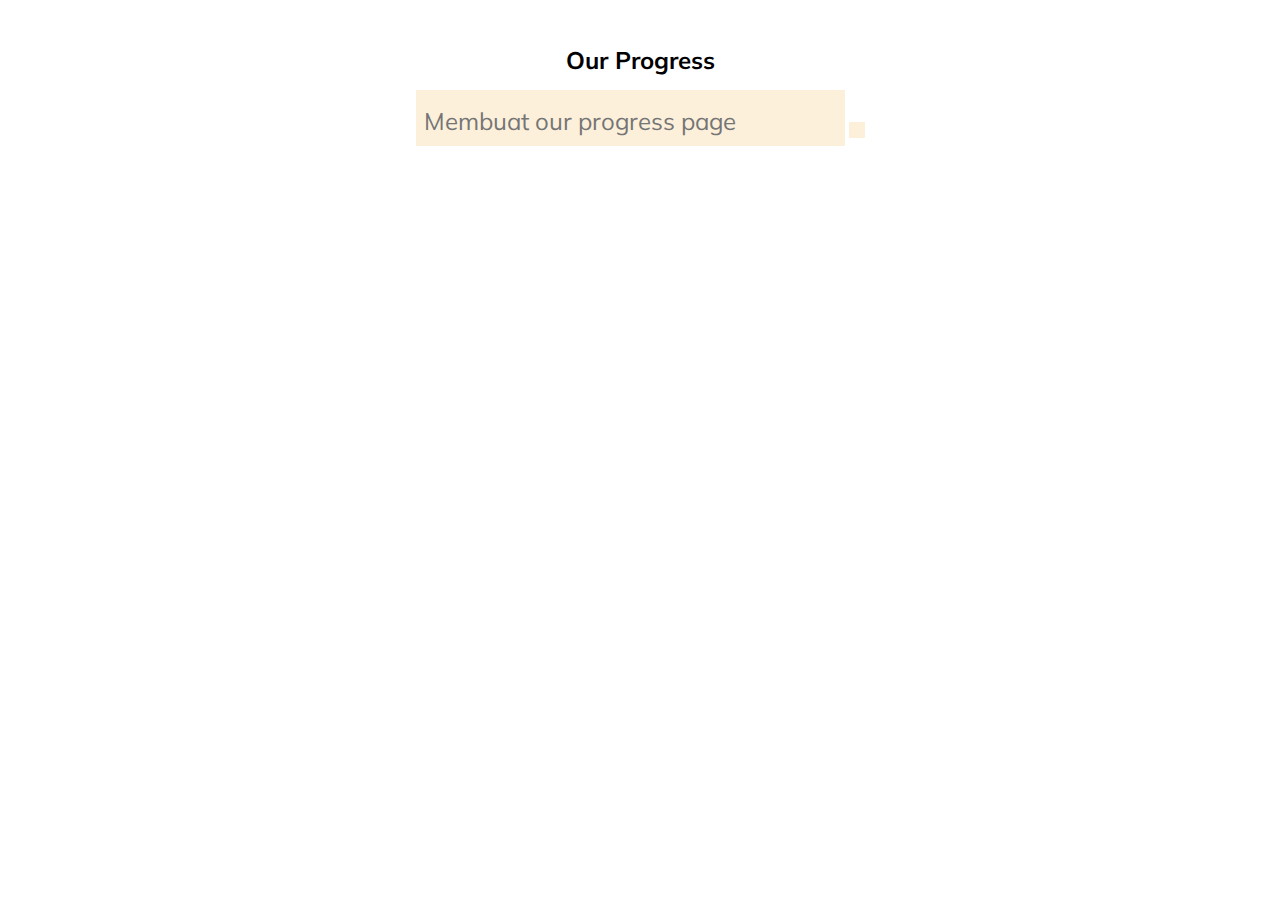
<file: progress.html>
<!DOCTYPE html>
<html lang="en">
<head>
    <meta charset="UTF-8">
    <meta http-equiv="X-UA-Compatible" content="IE=edge">
    <meta name="viewport" content="width=device-width, initial-scale=1.0">
    <title>Our Progress</title>
    <link href="https://fonts.googleapis.com/css2?family=Mulish&display=swap" rel="stylesheet">
    <link rel="stylesheet" href="https://cdnjs.cloudflare.com/ajax/libs/font-awesome/6.0.0-beta2/css/all.min.css" integrity="sha512-YWzhKL2whUzgiheMoBFwW8CKV4qpHQAEuvilg9FAn5VJUDwKZZxkJNuGM4XkWuk94WCrrwslk8yWNGmY1EduTA==" crossorigin="anonymous" referrerpolicy="no-referrer" />
    <link rel="stylesheet" href="progress.css">
</head>
<body>
    <div class="wrapper">
        <div class="head">
            <h1>Our Progress</h1>
            <form>
                <input type="text" class="todo-input" placeholder="Membuat our progress page">
                <button class="todo-button" type="submit">
                    <i class="fas fa-plus-square"></i>
                </button>
                <!-- <div class="select">
                    <select name="todo" class="filter-todo">
                        <option value="all">All</option>
                        <option value="completed">Completed</option>
                        <option value="uncompleted">Uncompleted</option>
                    </select>
                </div> -->
            </form>
        </div>

        <div class="container">
            <ul class="list">
 
            </ul>
        </div>

        
    </div>

    <script src="progress.js"></script>
</body>
</html>
</file>
<file: progress.css>
* {
    padding: 0;
    margin: 0;
    font-family: 'Mulish', sans-serif;
    /* box-sizing: border-box; */
}

body{
    /* background-color: #4c4177; */
    /* background-image: linear-gradient(315deg, #4c4177 0%, #2a5470 74%); */
    color : #000;
    min-height: 100vh;
}

::placeholder{
    font-size: 1.5rem;
}

h1 {
    font-size: 1.5rem;
}

h1, form{
    min-height: 5vh;
}

form input, form button{
    padding: 0.5rem;
    font-size: 2rem;
    border: none;
    background: #fcf0db;
}

form button{
    color:#ffa435;
    background : #fcf0db;
    cursor: pointer;
    transition: all 100ms ease;
}

form button:hover{
    background:#ffa435;
    color : #fcf0db;
}

.wrapper{
    display: flex;
    /* border: 5px solid purple;  */
    flex-direction: column;
    align-items: center;
}

.head {
    display: flex;
    align-items: center;
    flex-direction: column;
    margin: 5vh;
}

.container{
    display: flex;
    justify-content: center;
    align-items: center;
}

.list {
    list-style: none;
    min-width: 35vw;
}

.todo{
    margin: 0.5rem;
    background:#fcf0db;
    color: black;
    font-size: 1.5rem;
    display: flex;
    justify-content: space-between;
    align-items: center;
    transition: all 300ms ease;
}

.todo li{
    flex:1;
}
.btn, .trash{
    color: #fcf0db;
    background: #ffa435;
    border: none;
    padding: 1rem;
    cursor: pointer;
    font-size: 1rem;
}

.btn{
    background : #1dfa1d; 
}
.btn:hover{
    background:greenyellow;
}

.trash{
    background : red;
}
.trash:hover{
    background:maroon;
}

.todo-item {
    padding: 0rem 0.5rem;
}

.fa-trash, .fa-check{
    pointer-events: none;
}

.completed {
    text-decoration: line-through;
    opacity: 0.5;
}

.fall {
    transform: translateY(8rem) rotateZ(20deg);
    opacity: 0;
}

select{
    -webkit-appearance: none;
    -moz-appearance: none;
    appearance: none;
    outline: none;
    border: none;
}

.select{
    display: flex;
    justify-content: flex-end;
    margin: 1rem 0;
    top: 0;
    right: 0;
    position: relative;
    overflow: hidden;
    /* border: 5px solid black; */
}

select{
    /* top: 0;
    right: 0; */
    color: #ffa435;
    background : #fcf0db;
    padding: 0.5rem 1rem;
    cursor: pointer;
    width: 10rem;
}

.select::after{
    top: 0;
    position: absolute;
    color : #fcf0db;
    padding : 0.5rem;
    background : #ffa435;
    pointer-events: none;
    content: "\25BC";
}

.select:hover::after{
    background : #fcf0db;
    color : #ffa435;
}
</file>
